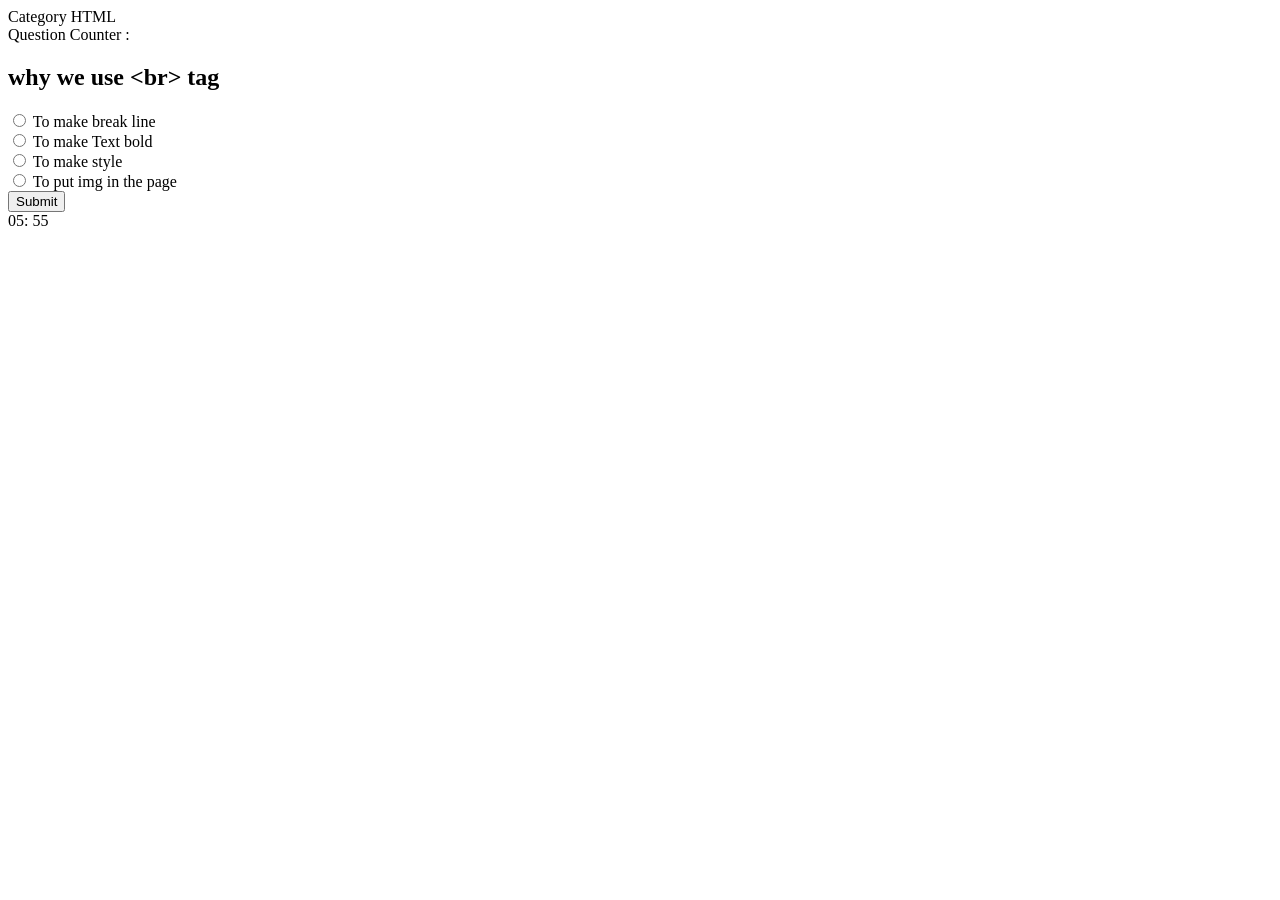
<file: MemoryGame.html>
<!DOCTYPE html>
<html lang="en">
<head>
    <meta charset="UTF-8">
    <meta http-equiv="X-UA-Compatible" content="IE=edge">
    <meta name="viewport" content="width=device-width, initial-scale=1.0">
    <title>Memory Game</title>
    <link rel="stylesheet" href="D:\TheStart/memoryGameDesgin.css">
</head>
<body>
    <div class="quizApp">
        <div class="quizInfo">
            <div class="category">Category HTML</div>
            <div class="count">Question Counter : </div>
        </div>
        <div class="quizArea">
            <h2>why we use &lt;br&gt; tag</h2>
        </div>
        <div class="answers">
            <div class="answer">
                <input type="radio" name="answer" id="answer_1">
                <label for="answer_1">To make break line</label>
            </div>
            <div class="answer">
                <input type="radio" name="answer" id="answer_2">
                <label for="answer_2">To make Text bold</label>
            </div>
            <div class="answer">
                <input type="radio" name="answer" id="answer_3">
                <label for="answer_3">To make style</label>
            </div>
            <div class="answer">
                <input type="radio" name="answer" id="answer_4">
                <label for="answer_4">To put img in the page</label>
            </div>
            <button class="submit">Submit</button>
        </div>
        <div class="bullets">
            <div class="spans">
                <span class="on"></span>
                <span></span>
                <span></span>
                <span></span>
                <span></span>
                <span></span>
            </div>
        </div>
        <div class="countdown">
            <span>05:</span>
            <span>55</span>
        </div>
    </div>
    <script src="D:\TheStart/projectJS1.js"></script>
</body>
</html>
</file>
